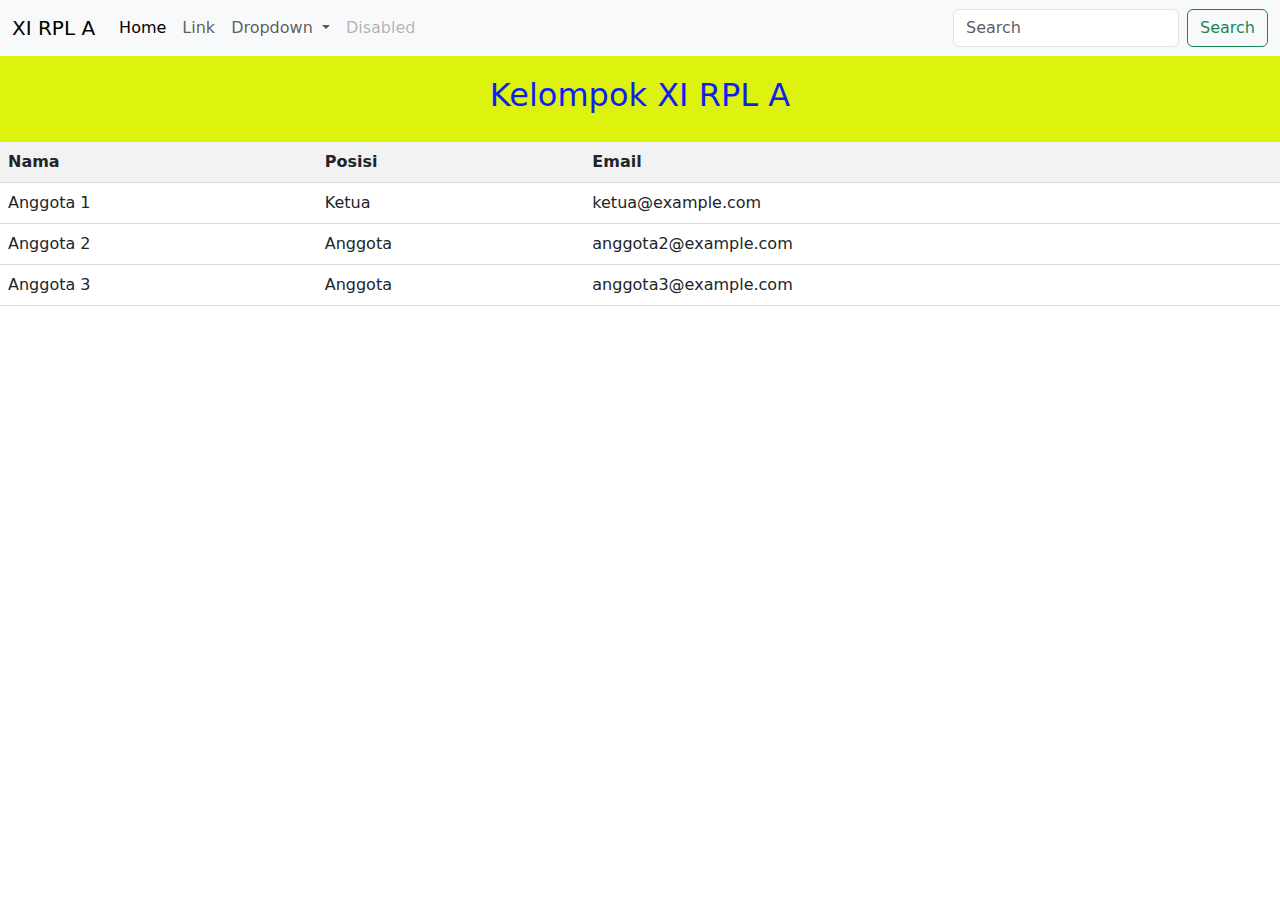
<file: data.html>
<!DOCTYPE html>
<html>
<head>
  <title>Struktur Kelompok</title>
  <link rel="stylesheet" href="style.css" type="text/css" media="all" />
  <link rel="stylesheet" href="https://cdn.jsdelivr.net/npm/bootstrap@5.3.0/dist/css/bootstrap.min.css" type="text/css" media="all" />
  <script src="https://cdn.jsdelivr.net/npm/bootstrap@5.3.0/dist/js/bootstrap.bundle.min.js" type="text/javascript" charset="utf-8"></script>
  <style>
    table {
      width: 100%;
      border-collapse: collapse;
    }
    th, td {
      padding: 8px;
      text-align: left;
      border-bottom: 1px solid #ddd;
    }
    th {
      background-color: #f2f2f2;
    }
  </style>
</head>
<body>
  <!--navbar ku -->
  <!-- Navbar -->
  <nav class="navbar navbar-expand-lg bg-body-tertiary">
    <div class="container-fluid">
      <a class="navbar-brand" href="#">XI RPL A</a>
      <button class="navbar-toggler" type="button" data-bs-toggle="collapse" data-bs-target="#navbarSupportedContent" aria-controls="navbarSupportedContent" aria-expanded="false" aria-label="Toggle navigation">
        <span class="navbar-toggler-icon"></span>
      </button>
      <div class="collapse navbar-collapse" id="navbarSupportedContent">
        <ul class="navbar-nav me-auto mb-2 mb-lg-0">
          <li class="nav-item">
            <a class="nav-link active" aria-current="page" href="index.html">Home</a>
          </li>
          <li class="nav-item">
            <a class="nav-link" href="#">Link</a>
          </li>
          <li class="nav-item dropdown">
            <a class="nav-link dropdown-toggle" href="#" role="button" data-bs-toggle="dropdown" aria-expanded="false">
              Dropdown
            </a>
            <ul class="dropdown-menu">
              <li><a class="dropdown-item" href="#">Action</a></li>
              <li><a class="dropdown-item" href="#">Another action</a></li>
              <li><hr class="dropdown-divider"></li>
              <li><a class="dropdown-item" href="#">Something else here</a></li>
            </ul>
          </li>
          <li class="nav-item">
            <a class="nav-link disabled">Disabled</a>
          </li>
        </ul>
        <form class="d-flex" role="search">
          <input class="form-control me-2" type="search" placeholder="Search" aria-label="Search">
          <button class="btn btn-outline-success" type="submit">Search</button>
        </form>
      </div>
    </div>
  </nav>
  <!--navbar -->
  <header>
    <h2 class="nama-">Kelompok XI RPL A</h2>
  </header>
  <table>
    <thead>
      <tr>
        <th>Nama</th>
        <th>Posisi</th>
        <th>Email</th>
      </tr>
    </thead>
    <tbody>
      <tr>
        <td>Anggota 1</td>
        <td>Ketua</td>
        <td>ketua@example.com</td>
      </tr>
      <tr>
        <td>Anggota 2</td>
        <td>Anggota</td>
        <td>anggota2@example.com</td>
      </tr>
      <tr>
        <td>Anggota 3</td>
        <td>Anggota</td>
        <td>anggota3@example.com</td>
      </tr>
    </tbody>
  </table>
</body>
</html>
</file>
<file: style.css>
body {
  font-family: Arial, sans-serif;
  margin: 0;
  padding: 0;
}

header {
  background-color: #ddf20d;
  color: #101ff1;
  padding: 20px;
  text-align: center;
}

#content {
  max-width: 800px;
  margin: 20px auto;
  padding: 20px;
}

.student-card {
  border: 1px solid #ccc;
  padding: 20px;
  margin-bottom: 20px;
  display: flex;
  border-radius: 10%;
}

.student-card img {
  width: 100px;
  height: 100px;
  border-radius: 50%;
  margin-right: 20px;
 width: 200px; /* Sesuaikan dengan ukuran yang Anda inginkan */
  height: 200px;
  border-radius: 50%; /* Mengatur sudut elemen menjadi bulat */
  object-fit: cover; /* Mengatur gambar agar sesuai dengan ukuran yang ditentukan */
}


.round-image {
  width: 200px; /* Sesuaikan dengan ukuran yang Anda inginkan */
  height: 200px;
  border-radius: 50%; /* Mengatur sudut elemen menjadi bulat */
  object-fit: cover; /* Mengatur gambar agar sesuai dengan ukuran yang ditentukan */
  object-position: center; /* Posisikan gambar di tengah */
}




.student-card .info {
  flex-grow: 1;
}

.student-card h2 {
  margin-top: 0;
}

.student-card p {
  margin: 0;
}

.student-card .info-label {
  font-weight: bold;
}

.student-card .info-value {
  margin-left: 5px;
}

.container {
  background-color: #73e4de;
}

.nama-kelompok {
  text-align: center;
}
img {
  width: 200px; /* Sesuaikan dengan ukuran yang Anda inginkan */
  height: 200px;
  border-radius: 50%; /* Mengatur sudut elemen menjadi bulat */
  object-fit: cover; /* Mengatur gambar agar sesuai dengan ukuran yang ditentukan */
}


#icon {
            width: 50px;
            height: 50px;
            
        }

        /* Styles for dark mode */
        body.dark-theme {
            background-color: #1c1c1c;
            color: #ffffff;
        }

        body.dark-theme #icon {
            filter: invert(1);
        }
#modalNama,
#modalumur,
#modalMajor,
#modalalamat,
#modalHobby,
#modalkata {
  color: red;
}

.modal-content {
  border-radius: 10px;
}
</file>
